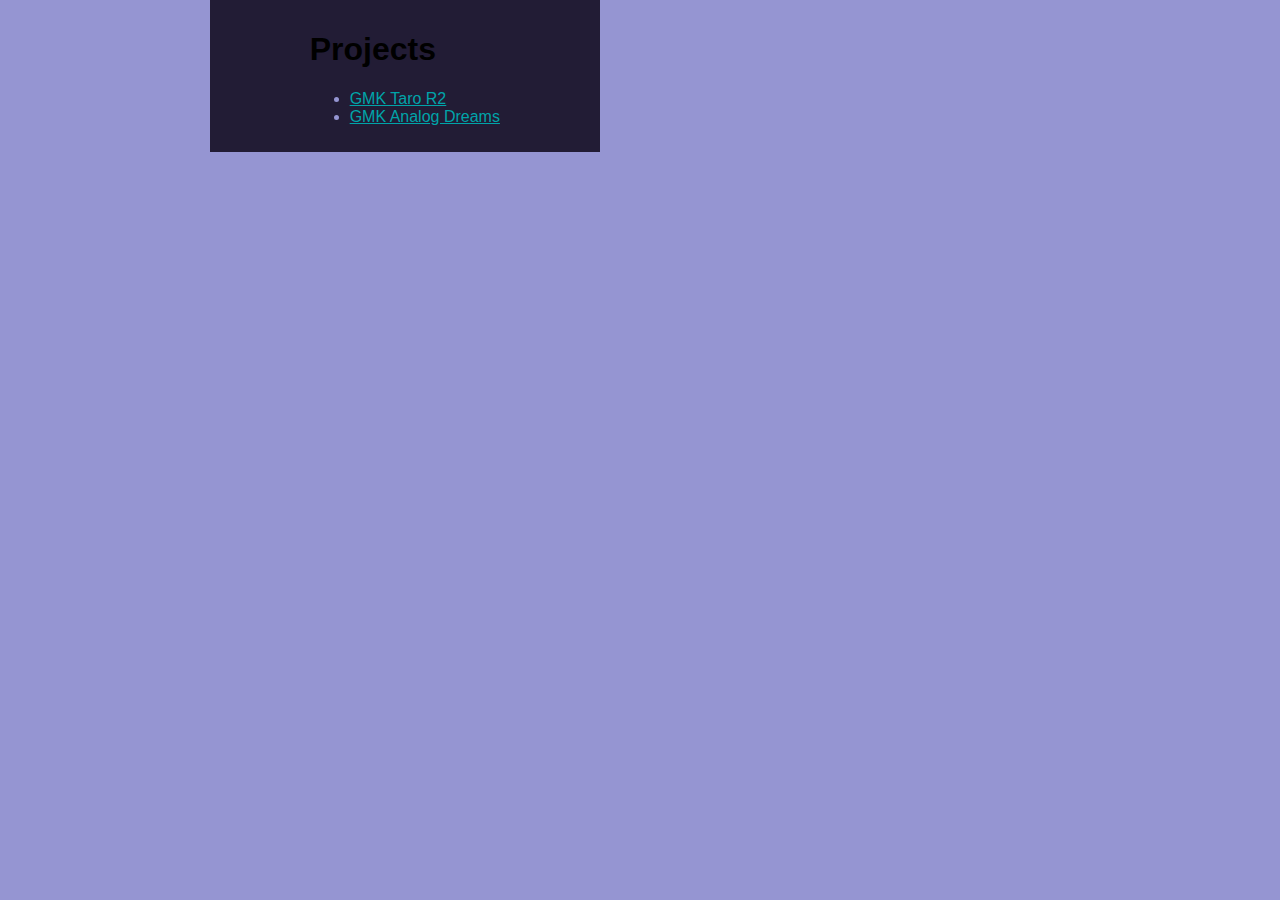
<file: index.html>
<!DOCTYPE html>
<html>
<head>
  <link rel="stylesheet" href="styles.css">
</head>
<body>
<div class="container">

<h1>Projects</h1>
<ul>
<li><a href="TaroR2.html">GMK Taro R2</a></li>
<li><a href="AnalogDreams.html">GMK Analog Dreams</a></li>
</ul>
</div>
</body>
</html>
</file>
<file: styles.css>
html, body {

  height: 100%;
  margin-left: 9%;
  margin-right: 9%;
  padding: 0;
  margin-top:0;
  background-color: #9595D2;
  font-family: 'Segoe UI', Tahoma, Geneva, Verdana, sans-serif ;
}

h2,h3 {
    color: #f8c200;
}

.sectionTitle {
    color: #00a4a9;
}

p, ul {
  color: #9595D2;
}

a:link{
    color: #00a4a9;
}

a:visited {
    color: #f8c200;
}

.bnrTxt{
    color: #221C35;
}

.banner {
    background: #00a4a9; /* Old browsers */
    background: -moz-linear-gradient(-45deg, #00a4a9 50%, #f8c200 50%); /* FF3.6-15 */
    background: -webkit-linear-gradient(-45deg,#00a4a9 50%,#f8c200 50%); /* Chrome10-25,Safari5.1-6 */
    background: linear-gradient(-45deg,#00a4a9 50%,#f8c200 50%); /* W3C, IE10+, FF16+, Chrome26+, Opera12+, Safari7+ */    text-align: center;
    font-size: 35px;
    padding-bottom:8px;
}

.kitRender {
    padding: 0;
    display: block;
    margin: 0 auto;
    max-height: 90%;
    max-width: 90%;
}

.boardRender {
    padding: 0;
    display: block;
    margin: 0 auto;
    /*max-height: 50%;*/
    max-width: 100%;
}
.container {
    display: inline-block;
    background-color: #221C35;
    padding-left: 100px;
    padding-right: 100px;
    padding-top: 10px;
    padding-bottom: 10px;
    text-align: left;
}

.row > .column {
    padding: 0 8px;
  }
  
  .row:after {
    content: "";
    display: table;
    clear: both;
  }
  
  /* Create four equal columns that floats next to eachother */
  .column {
    float: left;
    width: 10%;
  }
  
  /* The Modal (background) */
  .modal {
    display: none;
    position: fixed;
    z-index: 1;
    padding-top: 50px;
    left: 0;
    top: 0;
    width: 100%;
    height: 100%;
    overflow: auto;
    background-color: black;
  }
  
  /* Modal Content */
  .modal-content {
    position: relative;
    /*background-color: #fefefe;*/
    margin: auto;
    padding: 0;
    width: 90%;
    max-width:1350px;
  }
  
  /* The Close Button */
  .close {
    color: white;
    position: absolute;
    top: 10px;
    right: 25px;
    font-size: 35px;
    font-weight: bold;
  }
  
  .close:hover,
  .close:focus {
    color: #999;
    text-decoration: none;
    cursor: pointer;
  }
  
  /* Hide the slides by default */
  .mySlides {
    display: none;
  }
  
  /* Next & previous buttons */
  .prev,
  .next {
    cursor: pointer;
    position: absolute;
    top: 50%;
    width: auto;
    padding: 16px;
    margin-top: -50px;
    color: white;
    font-weight: bold;
    font-size: 20px;
    transition: 0.6s ease;
    border-radius: 0 3px 3px 0;
    user-select: none;
    -webkit-user-select: none;
  }
  
  /* Position the "next button" to the right */
  .next {
    right: 0;
    border-radius: 3px 0 0 3px;
  }
  
  /* On hover, add a black background color with a little bit see-through */
  .prev:hover,
  .next:hover {
    background-color: rgba(0, 0, 0, 0.8);
  }
  
  /* Number text (1/3 etc) */
  .numbertext {
    color: #f2f2f2;
    font-size: 12px;
    padding: 8px 12px;
    position: absolute;
    top: 0;
  }
  
  /* Caption text */
  .caption-container {
    text-align: center;
    background-color: black;
    padding: 2px 16px;
    color: white;
  }
  
  img.demo {
    opacity: 0.6;
    width:60%;
  }
  
  .active,
  .demo:hover {
    opacity: 1;
  }
  
  img.hover-shadow {
    transition: 0.3s;
  }
  
  .hover-shadow:hover {
    box-shadow: 0 4px 8px 0 rgba(0, 0, 0, 0.2), 0 6px 20px 0 rgba(0, 0, 0, 0.19);
  }
</file>
